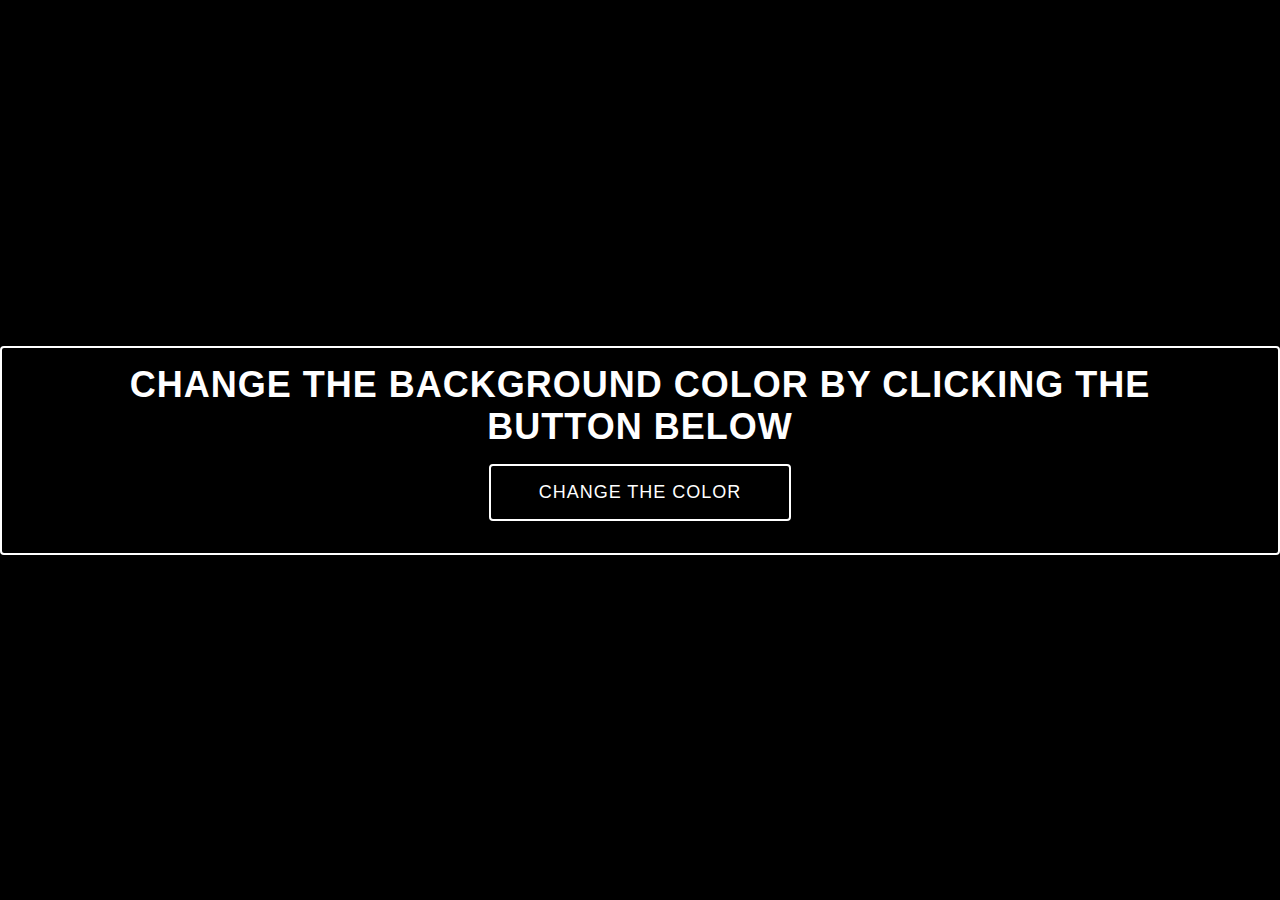
<file: index.html>
<!DOCTYPE html>
<html lang="en">

<head>
    <meta charset="UTF-8">
    <meta name="viewport" content="width=device-width, initial-scale=1.0">
    <title>Change Color App</title>
    <link rel="stylesheet" href="style.css">
</head>

<body>
    <div class="container">
        <h1>Change the background color by clicking the button below</h1>
        <button type="button" id="change-btn">Change the color</button>
    </div>

    <script src="app.js"></script>
</body>

</html>
</file>
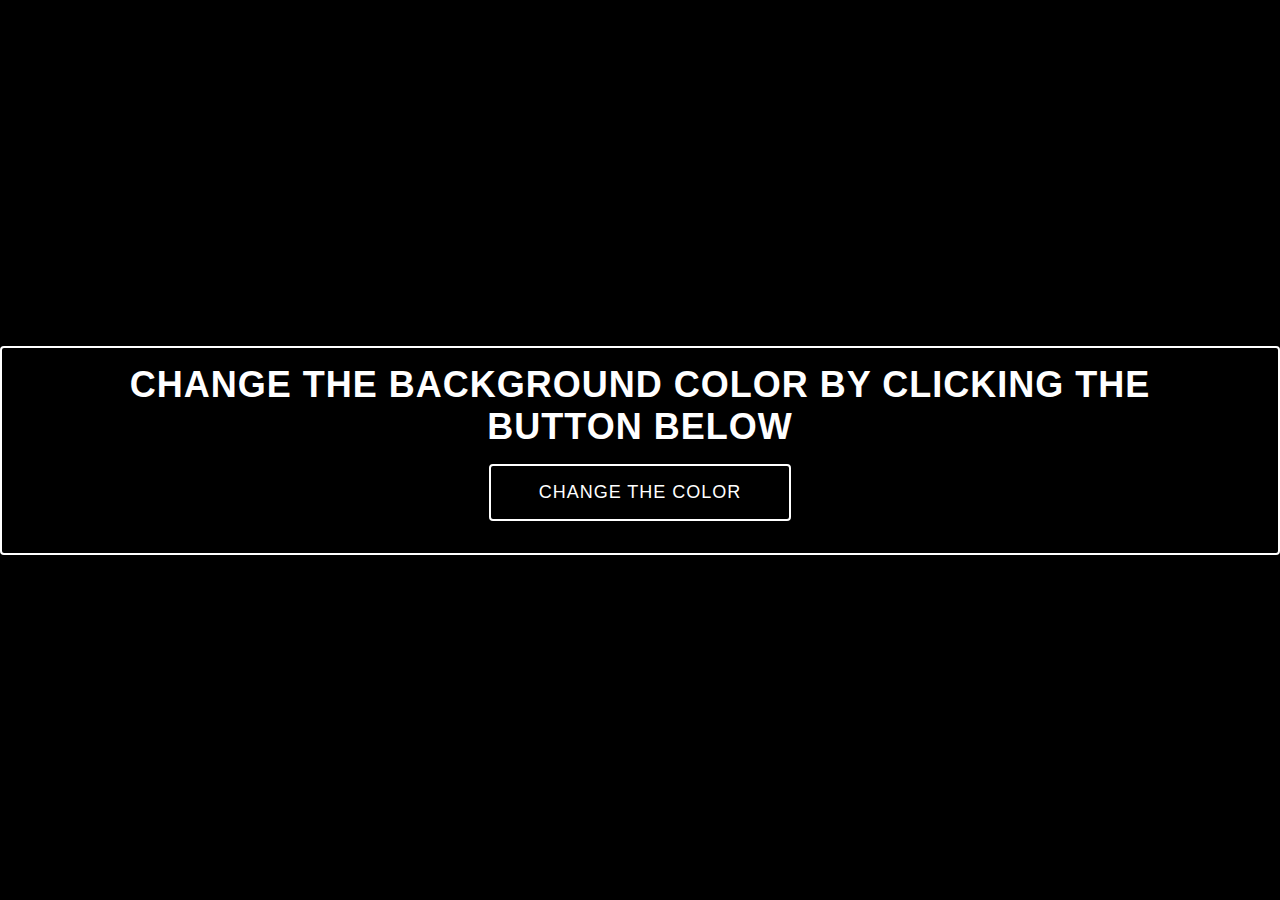
<file: project 1/index.html>
<!DOCTYPE html>
<html lang="en">

<head>
    <meta charset="UTF-8">
    <meta name="viewport" content="width=device-width, initial-scale=1.0">
    <title>Change Color App</title>
    <link rel="stylesheet" href="style.css">
</head>

<body>
    <div class="container">
        <h1>Change the background color by clicking the button below</h1>
        <button type="button" id="change-btn">Change the color</button>
    </div>

    <script src="app.js"></script>
</body>

</html>
</file>
<file: style.css>
*,
*::before,
*::after {
	margin: 0;
	padding: 0;
	box-sizing: border-box;
}



body {
    font-family: 'Franklin Gothic Medium', 'Arial Narrow', Arial;
    font-size: 16px;
    background-color: #000; /* Assuming you want a black background */
    width: 100vw;
    height: 100vh;
    display: flex; /* Add this line */
    justify-content: center; /* Add this line */
    align-items: center; /* Add this line */
    margin: 0; /* Ensure there is no default margin */
}

.container {
    border: 2px solid #fff; /* White border */
    border-radius: 0.25rem;
    padding: 1rem 3rem;
    color: #fff;
    font-size: 18px;
    outline: none;
    cursor: pointer;
    text-transform: uppercase;
    letter-spacing: 1px;
    text-align: center;
    display: inline-block;
}


h1{
    text-align: center;
}

#change-btn {
    border: 2px solid #fff; /* White border */
    border-radius: 0.25rem;
    padding: 1rem 3rem;
    background-color: #000; /* You can change this to any color you prefer */
    color: #fff;
    margin: 1rem 0;
    font-size: 18px;
    font-size: large;
    outline: none;
    cursor: pointer;
    text-transform: uppercase;
    letter-spacing: 1px;
    text-align: center;
    display: inline-block;
}
</file>
<file: project 1/style.css>
*,
*::before,
*::after {
	margin: 0;
	padding: 0;
	box-sizing: border-box;
}



body {
    font-family: 'Franklin Gothic Medium', 'Arial Narrow', Arial;
    font-size: 16px;
    background-color: #000; /* Assuming you want a black background */
    width: 100vw;
    height: 100vh;
    display: flex; /* Add this line */
    justify-content: center; /* Add this line */
    align-items: center; /* Add this line */
    margin: 0; /* Ensure there is no default margin */
}

.container {
    border: 2px solid #fff; /* White border */
    border-radius: 0.25rem;
    padding: 1rem 3rem;
    color: #fff;
    font-size: 18px;
    outline: none;
    cursor: pointer;
    text-transform: uppercase;
    letter-spacing: 1px;
    text-align: center;
    display: inline-block;
}


h1{
    text-align: center;
}

#change-btn {
    border: 2px solid #fff; /* White border */
    border-radius: 0.25rem;
    padding: 1rem 3rem;
    background-color: #000; /* You can change this to any color you prefer */
    color: #fff;
    margin: 1rem 0;
    font-size: 18px;
    font-size: large;
    outline: none;
    cursor: pointer;
    text-transform: uppercase;
    letter-spacing: 1px;
    text-align: center;
    display: inline-block;
}
</file>
